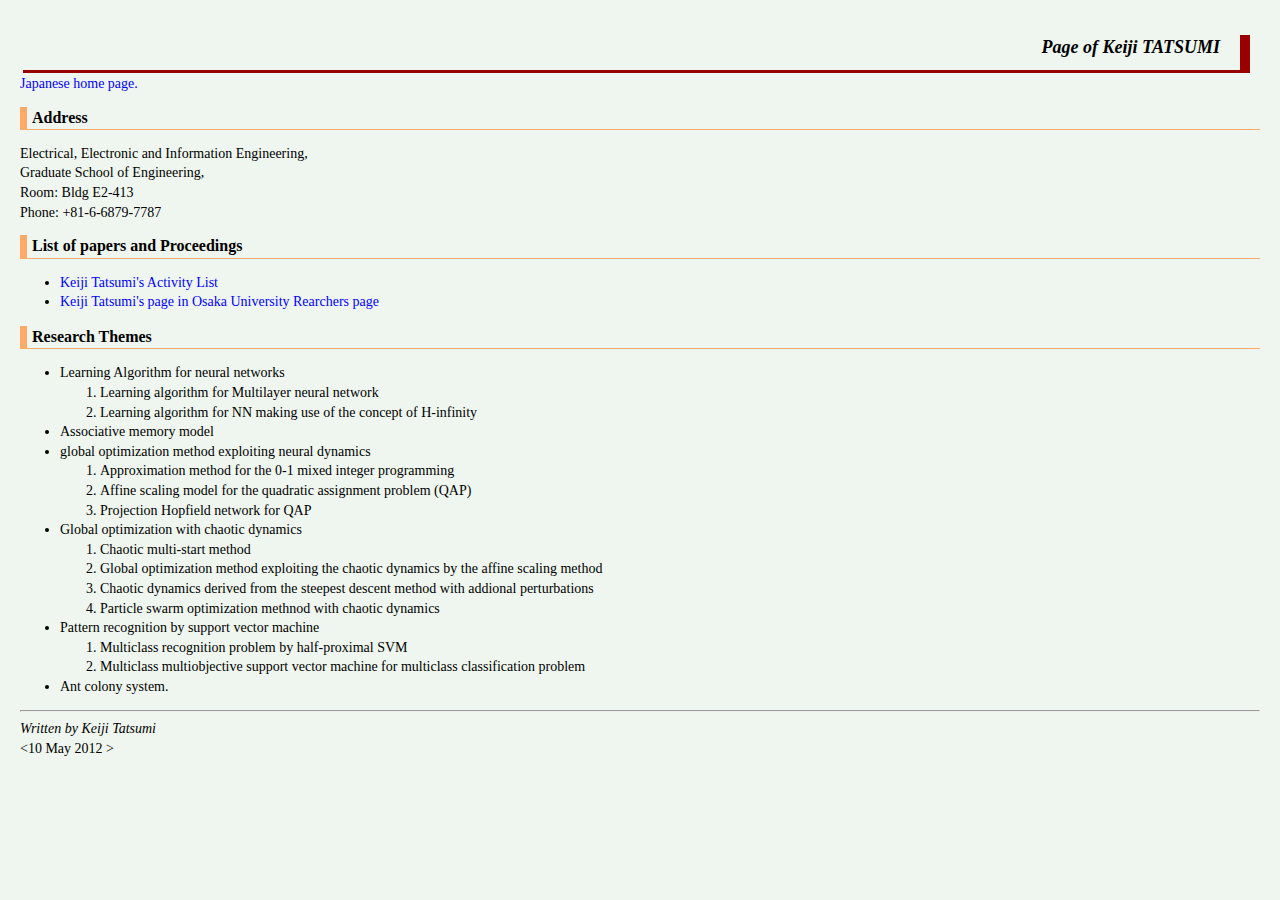
<file: e-index.html>
<!DOCTYPE HTML PUBLIC "-//W3C//DTD HTML 4.01 Transitional//EN">
<HTML>
<HEAD>
<META http-equiv="Content-Type" content="text/html; charset=Shift_JIS">
<META name="GENERATOR" content="IBM WebSphere Studio Homepage Builder Version 6.5.0.0 for Windows">
<META http-equiv="Content-Style-Type" content="text/css">
<TITLE>Page of Keiji TATSUMI</TITLE>
<LINK rel="stylesheet" href="tatu.css" type="text/css">
<LINK rel="stylesheet" type="text/css" href="./tatu.css" >
</HEAD>
<BODY>
<H1>Page of Keiji TATSUMI</H1>

<!-- <H1>Keiji Tatsumi</H1> -->
<A HREF="index.html">Japanese home page.</a>

<h2>Address</h2>
Electrical, Electronic and Information Engineering, <br>
Graduate School of Engineering,<br>
Room: Bldg E2-413<br>
Phone: +81-6-6879-7787 
<!-- <H2><A HREF="./his.html"> a brief summary of a person's career</a></H2> -->

<h2>List of papers and Proceedings</h2>
<ul>
<li><a href="http://www.dma.jim.osaka-u.ac.jp/view?l=en&u=5535&o=affiliation&a2=0000009&k=%E5%B7%BD%E5%95%93%E5%8F%B8&pp=50&kc=1&sm=affiliation&sl=ja&sp=1&c=ronbn&dm=0">
Keiji Tatsumi's Activity List</a>
<li><a href="http://www.dma.jim.osaka-u.ac.jp/kg-portal/aspI/RX0011D_E.asp?UNO=11959&Page=1">
Keiji Tatsumi's page in Osaka University Rearchers page</a>
</ul>
<h2>Research Themes</h2>
<ul class="map">
<LI>Learning Algorithm for neural networks
<ol>
<li> Learning algorithm for Multilayer neural network
<li> Learning algorithm for NN making use of the concept of H-infinity
</ol>
<LI>Associative memory model
<LI>global optimization method exploiting neural dynamics
<ol>
<li> Approximation method for the 0-1 mixed integer programming
<li> Affine scaling model for the quadratic assignment problem (QAP)
<li> Projection Hopfield network for QAP
</ol>
<LI>Global optimization with chaotic dynamics 
<ol>
<li> Chaotic multi-start method
<li> Global optimization method exploiting the chaotic dynamics by the affine scaling method 
<li> Chaotic dynamics derived from the steepest descent method with addional perturbations 
<li> Particle swarm optimization methnod with chaotic dynamics 
</ol>
<LI>Pattern recognition by support vector machine 
<ol>
<li> Multiclass recognition problem by half-proximal SVM
<li> Multiclass multiobjective support vector machine for multiclass classification problem
</ol>
<LI>Ant colony system.
</UL>
<hr>
<ADDRESS>
Written by Keiji Tatsumi
</ADDRESS>
&lt;10 May 2012 &gt;
</BODY>
</HTML>
</file>
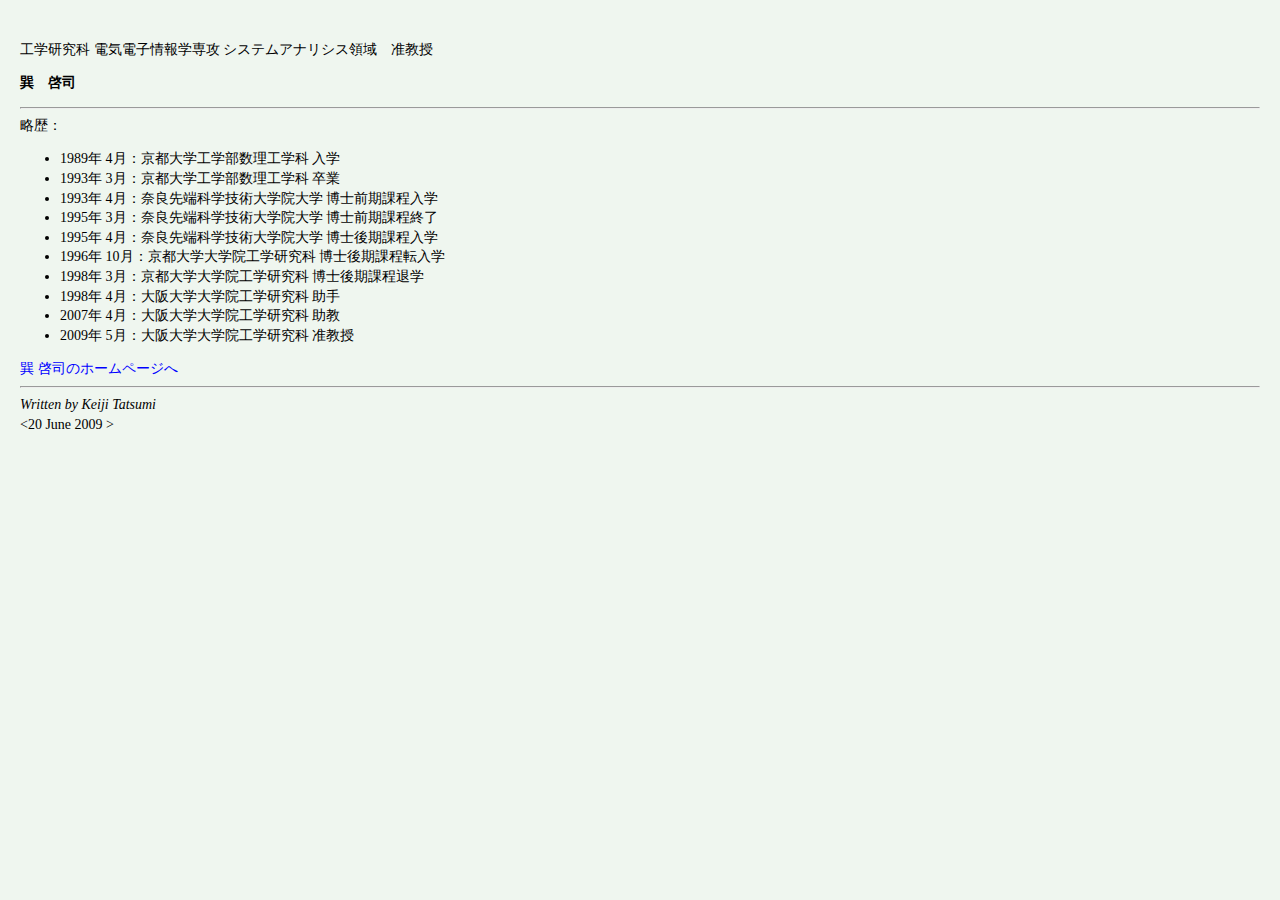
<file: his.html>
<HTML>

<HEAD>
<TITLE>  About what I am. </TITLE>
<META http-equiv="Content-Type" content="text/html; charset=Shift_JIS">
<META http-equiv="Content-Style-Type" content="text/css">
<TITLE></TITLE>
<LINK rel="stylesheet" href="tatu.css" type="text/css">
</HEAD>

<BODY>
<!P><br>
�H�w������ �d�C�d�q���w��U �V�X�e���A�i���V�X�̈�@�y����
<p><B>�F�@�[�i</B>

<HR>
�����F
<UL>
<LI>1989�N  4���F���s��w�H�w�������H�w�� ���w
<LI>1993�N  3���F���s��w�H�w�������H�w�� ����
<LI>1993�N  4���F�ޗǐ�[�Ȋw�Z�p��w�@��w ���m�O���ے����w
<LI>1995�N  3���F�ޗǐ�[�Ȋw�Z�p��w�@��w ���m�O���ے��I��
<LI>1995�N  4���F�ޗǐ�[�Ȋw�Z�p��w�@��w ���m����ے����w
<LI>1996�N 10���F���s��w��w�@�H�w������ ���m����ے��]���w
<LI>1998�N  3���F���s��w��w�@�H�w������ ���m����ے��ފw
<LI>1998�N  4���F����w��w�@�H�w������ ����
<LI>2007�N  4���F����w��w�@�H�w������ ����
<LI>2009�N  5���F����w��w�@�H�w������ �y����
</UL>

 <A HREF="http://sa.eei.eng.osaka-u.ac.jp/eeisa003/index.html">
�F �[�i�̃z�[���y�[�W��</A>

<hr>
<ADDRESS>
Written by Keiji Tatsumi
</ADDRESS>
&lt;20 June 2009 &gt;
</BODY>
</HTML>
</file>
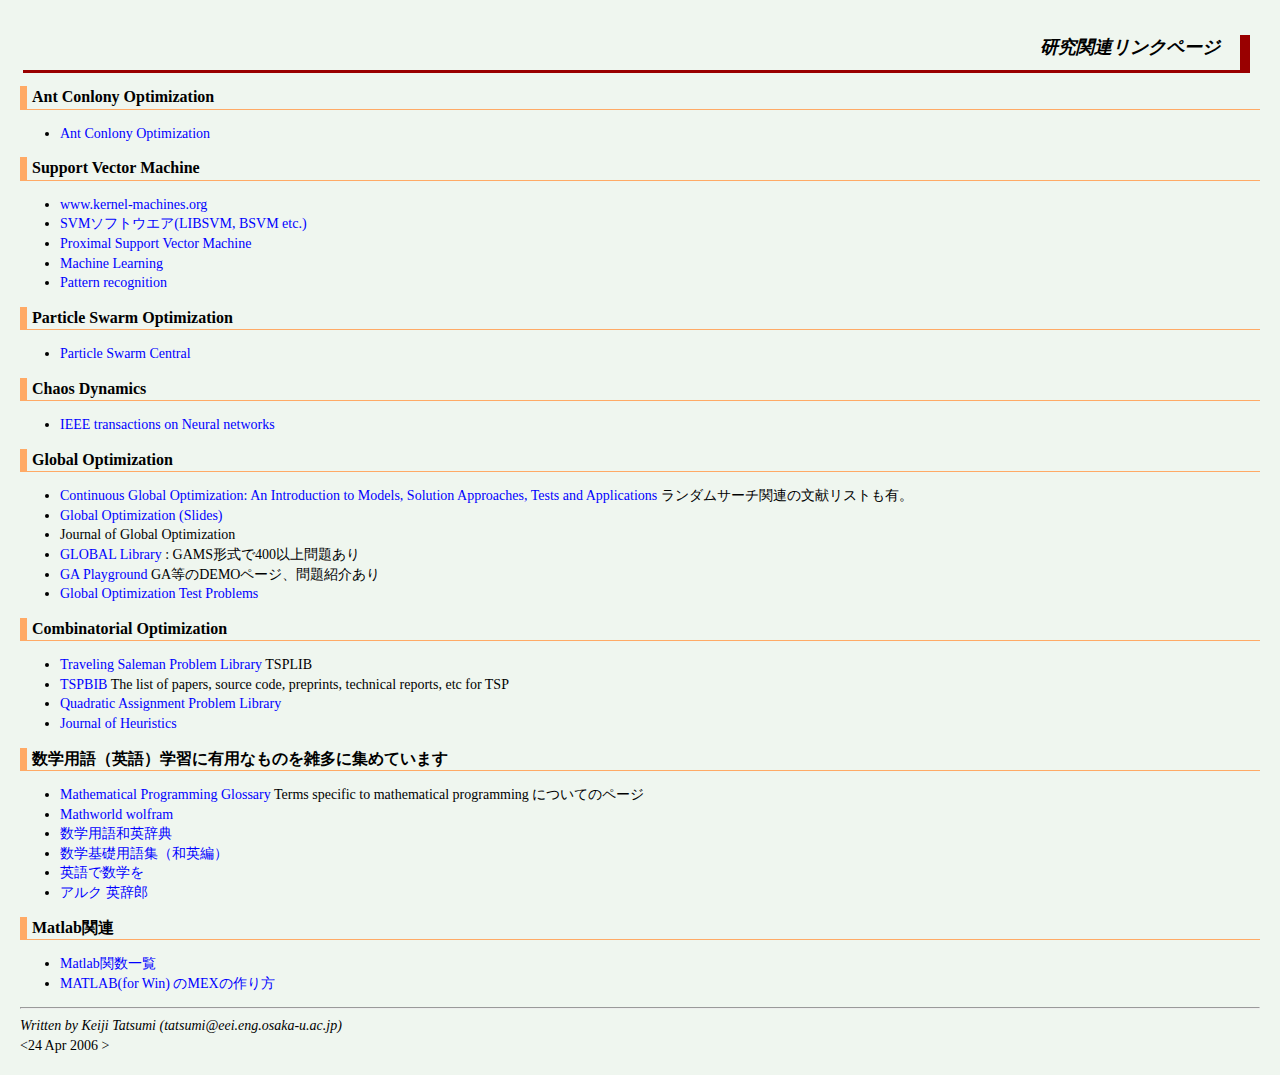
<file: link_list.html>
<!DOCTYPE HTML PUBLIC "-//W3C//DTD HTML 4.01 Transitional//EN">
<HTML>
<HEAD>
<META http-equiv="Content-Type" content="text/html; charset=Shift_JIS">
<META name="GENERATOR" content="IBM WebSphere Studio Homepage Builder Version 6.5.0.0 for Windows">
<META
 http-equiv="Content-Style-Type" content="text/css">
<TITLE></TITLE>
<LINK rel="stylesheet" href="tatu.css" type="text/css">
</HEAD>

<BODY>
<H1>�����֘A�����N�y�[�W</H1>
<H2>Ant Conlony Optimization</H2>
<ul>
 <li><A href="http://iridia.ulb.ac.be/~mdorigo/ACO/publications.html">Ant Conlony Optimization</A>
</ul>
<h2>Support Vector Machine</h2>
<ul>
<li><A href="http://www.kernel-machines.org/">www.kernel-machines.org</A>
<li><A href="http://www.csie.ntu.edu.tw/~cjlin/bsvm/">SVM�\�t�g�E�G�A(LIBSVM, BSVM etc.)</A>
<li><A href="http://www.cs.wisc.edu/dmi/svm/psvm/">Proximal Support Vector Machine</A>
<li><A href="http://www.springerlink.com/(gfwctf55g5hvunq3vc0g4eyu)/app/home/journal.asp?referrer=parent&backto=linkingpublicationresults,1:100309,1">
Machine Learning</a>
<li><A href="http://cgm.cs.mcgill.ca/~godfried/teaching/pr-web.html">Pattern recognition</A>
</ul>
<h2>Particle Swarm Optimization</h2>
<ul>
<li><a href="http://www.particleswarm.info/">Particle Swarm Central</a>
</ul>

<h2>Chaos Dynamics</h2>
<ul>
 <li><A href="http://ieeexplore.ieee.org/xpl/RecentIssue.jsp?punumber=72">IEEE transactions on Neural networks</a>
</ul>
<h2>Global Optimization</h2>
<UL>
 <li><a href="http://catt.bus.okstate.edu/itorms/pinter/">Continuous Global Optimization:
An Introduction to Models, Solution Approaches, Tests and Applications</a>
�����_���T�[�`�֘A�̕������X�g���L�B
<li><A href="http://www.abo.fi/~atorn/Globopt.html">Global Optimization (Slides)</a>
<li><A>Journal of Global Optimization</a>
<li><a href="http://www.gamsworld.org/global/globallib.htm">GLOBAL Library</a> : GAMS�`����400�ȏ��肠��
<li><a href="http://www.aridolan.com/ofiles/ga/gaa/gaa.aspx#DemoAll">
GA Playground </a>GA����DEMO�y�[�W�A���Љ��
<li><a href="http://www.mat.univie.ac.at/~neum/glopt/test.html">Global Optimization Test Problems</A>
</ul>
<h2>Combinatorial Optimization</h2>
<UL>
<li><a href="http://www.iwr.uni-heidelberg.de/groups/comopt/software/TSPLIB95/">
Traveling Saleman Problem Library</a> TSPLIB
<li><a href="http://www.ing.unlp.edu.ar/cetad/mos/TSPBIB_home.html">
TSPBIB</a> The list of papers, source code, preprints, technical reports, etc for TSP
<li><a href="http://www.opt.math.tu-graz.ac.at/qaplib/">Quadratic Assignment Problem Library</a>
<li><a href="http://springerlink.metapress.com/(bdajfl555baslzbqqatwym45)/app/home/journal.asp?referrer=parent&backto=linkingpublicationresults,1:102935,1">Journal of Heuristics</a> 
</ul>
<h2>���w�p��i�p��j�w�K�ɗL�p�Ȃ��̂��G���ɏW�߂Ă��܂�</h2>
<UL>
<LI> <A HREF="http://orion.math.uwaterloo.ca/~hwolkowi/mirror.d/glossary/index.php">
Mathematical Programming Glossary</A>
Terms specific to mathematical programming �ɂ��Ẵy�[�W
<LI><A HREF="http://mathworld.wolfram.com/">Mathworld wolfram</A>
<LI><A HREF="http://homepage3.nifty.com/kanzakijuku/a07.html">���w�p��a�p���T</A>
<LI><A HREF="http://www.qmss.jp/qmss/glossary/math-glossary-je.htm">���w��b�p��W�i�a�p�ҁj</A>
<LI><A HREF="http://homepage2.nifty.com/PAF00305/math/writing.html">�p��Ő��w��</A>
<LI><A HREF="http://www.alc.co.jp/">�A���N �p���Y</A>
</UL>
<h2>Matlab�֘A</h2>
<UL>
<LI><A HREF="http://www.cybernet.co.jp/matlab/support/manual/r13/toolbox/matlab/ref/refbookd.shtml">Matlab�֐��ꗗ</A>
<LI><A HREF="http://www.mlab.ice.uec.ac.jp/obog/s_aki/matlabmex.html">MATLAB(for Win) ��MEX�̍���</a>
</UL>
<hr>
<ADDRESS>
Written by Keiji Tatsumi
(tatsumi@eei.eng.osaka-u.ac.jp)
</ADDRESS>
&lt;24 Apr 2006 &gt;
</BODY>
</HTML>
</file>
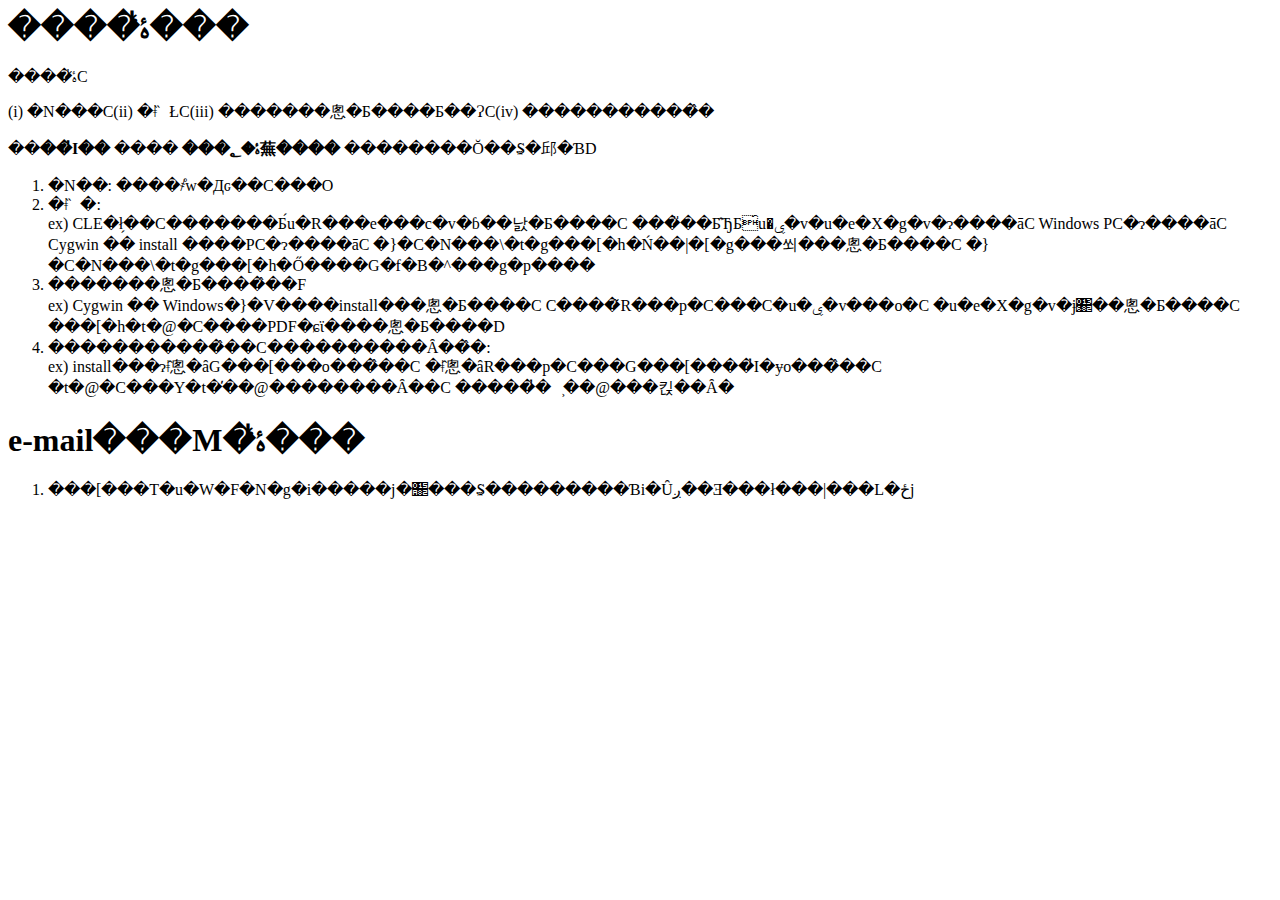
<file: Q.html>
<html>
<head>
</head>

<body>
<h1> ����̍ۂ̒��� </h1>

<p> ����̍ۂ́C</p>
<p>(i) �N���C(ii) �ǂ̏󋵂ŁC(iii) �������悤�Ƃ����Ƃ��ɁC(iv) �����������̂�</p>
<p>��<strong>��̓I��</strong> ���� <strong>���ۂ�؂蕪����</strong>
��������Ŏ��₷�邱�ƁD</p>

<ol>
 <li> �N��: ����҂̊w�Дԍ��C���O
 <li> �ǂ̏󋵂�: <br>
ex) CLE�ł̗��C�������Ƃ́u�R���e���c�v�ɓ��낤�Ƃ����C
���̎��Ƃ̂ЂƂ́u�ۑ�v�u�e�X�g�v�ɂ����āC
Windows PC�ɂ����āC
Cygwin �� install ����PC�ɂ����āC
�}�C�N���\�t�g���[�h�Ń��|�[�g���쐬���悤�Ƃ����C
�}�C�N���\�t�g���[�h�Ő����G�f�B�^���g�p����

 <li> �������悤�Ƃ����̂��F<br>
ex) 
Cygwin �� Windows�}�V����install���悤�Ƃ����C
C����̃R���p�C���C�u�ۑ�v���o�C
�u�e�X�g�v�ɉ𓚂��悤�Ƃ����C
���[�h�t�@�C����PDF�ɕϊ����悤�Ƃ����D

 <li>  �����������̂��C����������Ȃ��̂�: <br>
ex) 
install���ɂǂ̂悤�ȃG���[���o���̂��C
�ǂ̂悤�ȃR���p�C���G���[����̓I�ɏo���̂��C
�t�@�C���Y�t�̕��@��������Ȃ��C
�����̓��͕��@���킩��Ȃ�
</ol>

<h1> e-mail���M�̍ۂ̒��� </h1>
<ol>
<li> ���[���T�u�W�F�N�g�i�����j�𕪂���₷���������Ɓi�Ȗږ��Ǝ���ł���|���L�ځj
</ol>


</body>
</html>
</file>
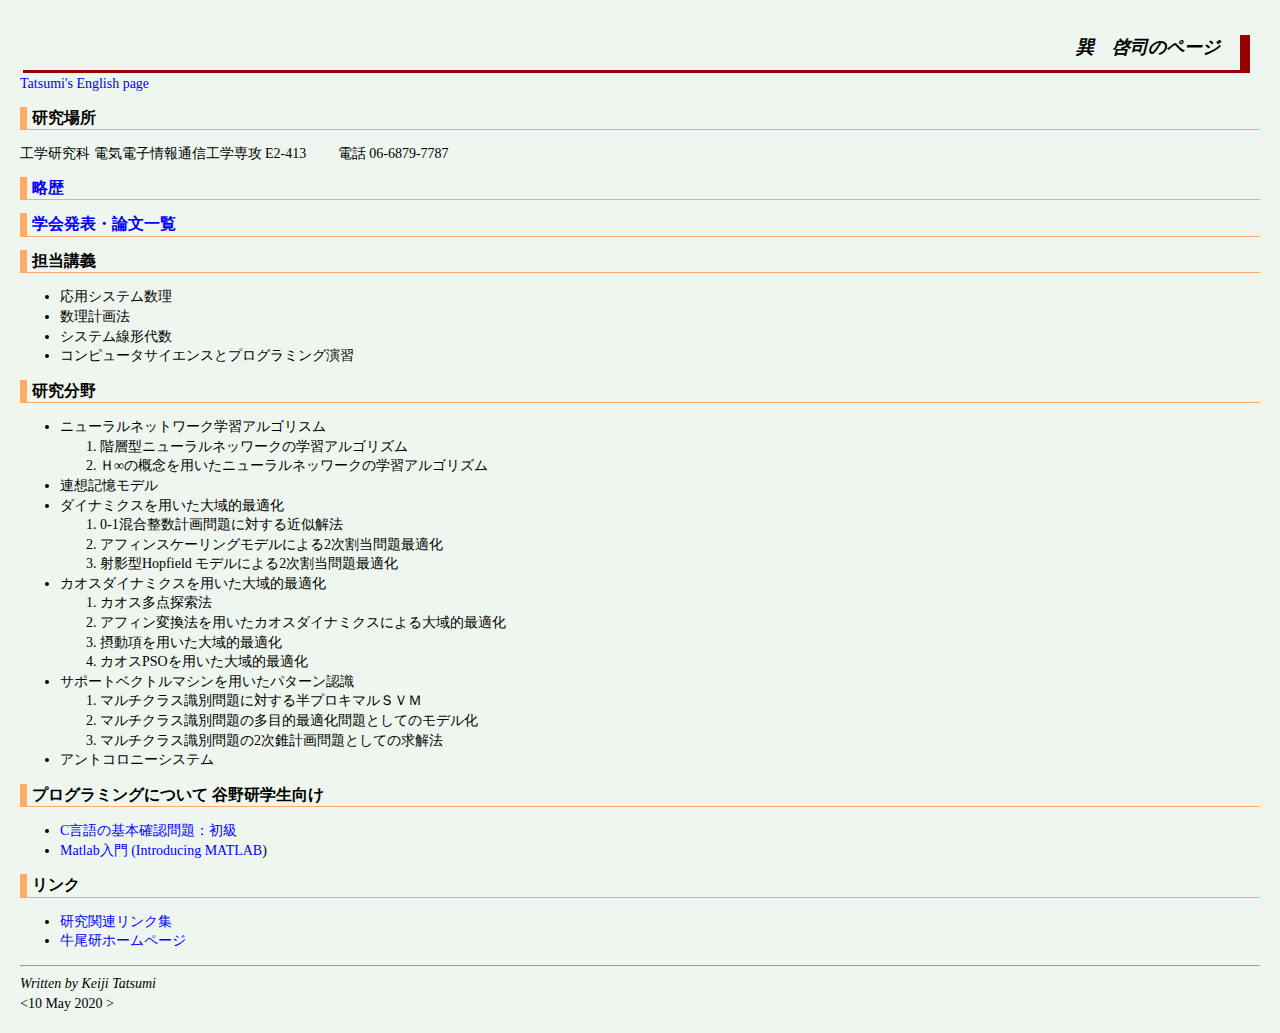
<file: subindex.html>
<!DOCTYPE HTML PUBLIC "-//W3C//DTD HTML 4.01 Transitional//EN">
<HTML>
<HEAD>
<META http-equiv="Content-Type" content="text/html; charset=Shift_JIS">
<META name="GENERATOR" content="IBM WebSphere Studio Homepage Builder Version 6.5.0.0 for Windows">
<META http-equiv="Content-Style-Type" content="text/css">
<LINK rel="stylesheet" type="text/css" href="./tatu.css" >
<TITLE></TITLE>

</HEAD>
<BODY>
<H1>�F�@�[�i�̃y�[�W</H1>
<a href="e-index.html">Tatsumi's English page</a>
<h2>�����ꏊ</h2>
�H�w������ �d�C�d�q���ʐM�H�w��U E2-413
  �@�@�d�b 06-6879-7787 
<H2><A HREF="./his.html"> ���� </A> </H2>
<!-- 
<h2><A href="http://www.dma.jim.osaka-u.ac.jp/kg-portal/aspI/RY0011L.asp?UNO=11959&flg=&seq=73184">�w��\�E�_���ꗗ</A></h2>
-->
<h2>
<a href="http://www.dma.jim.osaka-u.ac.jp/view?l=ja&u=5535&o=affiliation&a2=0000009&k=%E5%B7%BD%E5%95%93%E5%8F%B8&pp=50&kc=1&sm=affiliation&sl=ja&sp=1&c=ronbn&dm=0">
�w��\�E�_���ꗗ</a></h2>

<h2>�S���u�`</h2>
<ul>
<li>
���p�V�X�e������
<li>
�����v��@
<li>
�V�X�e�����`�㐔
<!--</a>-->
<li>�R���s���[�^�T�C�G���X�ƃv���O���~���O���K
<!-- <li>�d�q���H�w��������P��</a> -->

</ul>
<h2>��������</h2>
<ul class="map">
<LI>�j���[�����l�b�g���[�N�w�K�A���S���X��
<ol>
<li> �K�w�^�j���[�����l�b���[�N�̊w�K�A���S���Y��
<li> �g���̊T�O��p�����j���[�����l�b���[�N�̊w�K�A���S���Y��
</ol>
<LI>�A�z�L�����f��
<LI>�_�C�i�~�N�X��p�������I�œK��
<ol>
<li> 0-1���������v����ɑ΂���ߎ���@
<li> �A�t�B���X�P�[�����O���f���ɂ��2���������œK��
<li> �ˉe�^Hopfield ���f���ɂ��2���������œK��
</ol>
<LI>�J�I�X�_�C�i�~�N�X��p�������I�œK��
<ol>
<li> �J�I�X���_�T���@
<li> �A�t�B���ϊ��@��p�����J�I�X�_�C�i�~�N�X�ɂ����I�œK��
<li> �ۓ�����p�������I�œK��
<li> �J�I�XPSO��p�������I�œK��
</ol>
<LI>�T�|�[�g�x�N�g���}�V����p�����p�^�[���F��
<ol>
<li> �}���`�N���X���ʖ��ɑ΂��锼�v���L�}���r�u�l
<li> �}���`�N���X���ʖ��̑��ړI�œK�����Ƃ��Ẵ��f����
<li> �}���`�N���X���ʖ���2�����v����Ƃ��Ă̋���@
</ol>
<LI>�A���g�R���j�[�V�X�e��
</UL>
<h2>�v���O���~���O�ɂ��� �J�쌤�w������</h2>
<ul class="map">
<li><a href="tani_prog/Clist.html">C����̊�{�m�F���F����</a>
<li><a href="tani_prog/mat.html">Matlab���� (<a href="tani_prog/Emat.html">Introducing MATLAB</a>) </a>
</ul>

<h2>�����N </h2>
<ul class="map">
<LI> <A HREF="./link_list.html">�����֘A�����N�W</A>
<LI> <A HREF="http://se.eei.eng.osaka-u.ac.jp/">�������z�[���y�[�W</A>
</UL>
<hr>
<ADDRESS>
Written by Keiji Tatsumi
</ADDRESS>
&lt;10 May 2020 &gt;
</BODY>
</HTML>
</file>
<file: tatu.css>
*{line-height:140%;}

body{
  background-color:#eff6ef;
  color:#000000;
  font-size:10.5pt;
  margin:10px;
  padding:10px;
  line-height:140%;
}

a:link { 
  color: #0000ff;
  background-color:transparent;
  text-decoration: none;
}
a:visited {
  color: #0000ff;
  background-color:transparent;
  text-decoration:none
;}
a:active {
  color: #ff0000;
  background-color:transparent;
  text-decoration: underline
;}
a:hover {
  color: #0000ff;
  background-color:transparent;
  text-decoration:underline
;}

div#main2 {
  text-align:left;
  width:780px;
  padding:0px;
  border-style:solid;
  border-width:0px 1px 0px 1px;
  border-color:#000000;
  background-color:#FFFFFF;
  color:#000000;
  margin-top:0px;
  margin-left:auto;
  margin-right:auto;
  margin-bottom:0px;
  min-height:768px;
}

div#main {
  text-align:left;
  width:730px;
  padding:0px;
  border-style:solid;
  border-width:0px 1px 0px 1px;
  border-color:#000000;
  background-color:#FFFFFF;
  color:#000000;
  margin-top:0px;
  margin-left:auto;
  margin-right:auto;
  margin-bottom:0px;
  min-height:768px;
}

table.program{
  width:500px;
}

div#title {
  display:block;
  text-align:center;
  padding-top:20px;
  padding-left:10px;
  padding-right:10px;
  padding-bottom:30px;
  height:60px;
}

div#linker {
  background-color:#eeeeff;
  color:#000000;
  font-size:10pt;
  text-align:right;
  border-style:solid;
  border-width:1px 0px 1px 0px;
  border-color:#4466ff;
  padding-left:5px;
  padding-right:5px;
}

div.rightside {
    FONT-FAMILY: "Times New Roman",serif;
    TEXT-ALIGN: right;
    MARGIN: 2% 5% 1% 0% ;
}

div#header {
  TEXT-ALIGN: right;
  padding-top:15px;
  padding-left:25px;
  margin-left:225px;
  padding-right:5px;
  font-size:9pt;
  border-style:solid;
  border-width:0px 0px 1px 0px;
  border-color:#aa88ff;
}

div#body {
  padding:20px;
}
h1{
    text-align: right;
    font-size: large;
    font-style: italic;
    border-style: solid;
    border-color: 990000;
    border-width: 0px 10px 3px 0px;
    padding: 0px 20px 10px 0px;
    margin: 15px 10px 1px 3px;
 }

div#body dl{
  margin-left:30px;
  margin-right:10px;
}

h2 {
  font-size: 12pt;
  font-weight: bold;
  border-style :solid; border-width :1px; border-color: #ffaa66;
  border-top-width :0px; border-left-width: 7px;
  border-right-width :0px; border-bottom-width: 1px;
  padding-left: 5px;
}

h3 {
  margin-top:0.5em;
  margin-bottom:0.5em;
/*  margin-right:10.5em;  */
  padding:0px;
  font-size: 10pt;
  font-weight: bold;

  border-style :solid; border-width :1px; border-color: #ffdd66;
  border-top-width :0px; border-left-width: 0px;
  border-right-width :0px; border-bottom-width: 1px;

}

div#body h3.head {
  background-color:#eeeeef;
  color:#000000;
  padding-left:1em;
}

div#body h4 {
  color:#000000;
  padding: 0.0em 0px 0.0em 3px;
}

div#body p{
  margin-left:5px;
}

div#body ul{
  margin-left:30px;
}

div#body ol{
  margin-left:30px;
}

div#body em {
  background-color:transparent;
  color:#ff0000;
  font-style:normal;
}

div#body span.date {
  font-weight:bold;
}

div#footer {
  clear:both;
  padding-left:5px;
  padding-right:5px;
  font-size:9pt;
  background-color:#ccc;
  color:#000000;
  border-style:solid;
  border-width:1px 0px 0px 0px;
  border-color:#000000;
}

div#validate-check{
  float:right;
  width:90px;
}

div#validate-check a{
  color:#000;
  background-color:transparent;
}

div.worse{
 border: 1.5px solid #f90;
 color:#660;
}

span.selected{
  font-weight:bold;
}

span.index-mark{
  color:#666666;
  background-color:transparent;
}

span.filename {
  color:#0000ff;
  background-color:transparent;
}

div#image{
  text-align:center;
}

PRE.program {
/*   margin-left:20px;
  margin-right:20px;   
  padding:10px;   */
/*  border-style:solid;  */
  border-color: #000000;

/*  border-left-width:1px;
  border-right-width:1px;
  border-top-width:1px;  
  border-bottom-width:1px;  
  background-color:#efefef;  */

  
}


TD.program{
  background-color : #f0feff;
}
TD.command{
  background-color : #e2fed8;
}

div.twocol{
  float:left; width:231px;
  padding: 5px;
}

table.em {
	border-collapse: collapse;
 	font-size:12px;
	padding: 10px;
}

table.em caption{
 	font-size:14px;
	line-height: 150%;
	color: #483d8b;
}
table.em  th {
	border: 1px solid  #6a5acd;
        color: #483d8b;  
        background: #afeeee;
	padding:  5px;
} 

table.em td{
	border: 1px solid  #6a5acd;
	color: black;
	background: white;
	padding: 5px;
}

STRONG.alert {color: #C00}
SPAN.note {color: blue}
SPAN.note2 {color: red}
</file>
